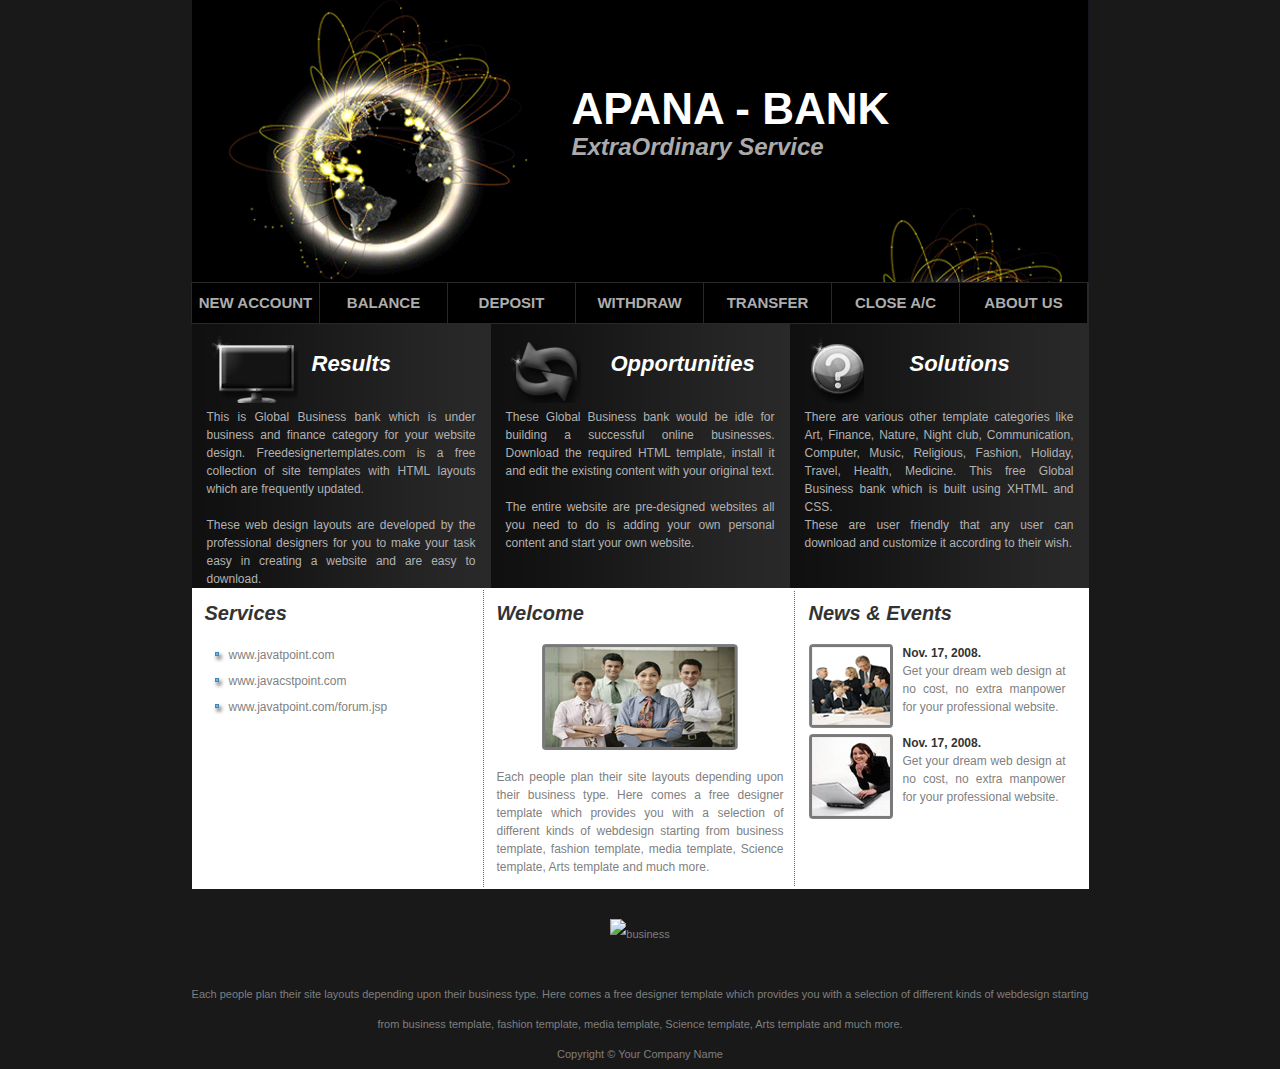
<file: WebContent/index.html>
<!DOCTYPE HTML PUBLIC "-//W3C//DTD HTML 4.01 Transitional//EN" "http://www.w3.org/TR/html4/loose.dtd">
<html>
<head>
<meta http-equiv="Content-Type" content="text/html; charset=utf-8">
<title>Global Banking ..</title>
<link href="style.css" rel="stylesheet" type="text/css">
<script type="text/javascript">
function ctck()
{
var sds = document.getElementById("dum");
}
</script>

</head>

<body>

<div id="top_links">
  
<div id="header">
	<h1>APANA - BANK<span class="style1"></span></h1>
    <h2>ExtraOrdinary Service</h2>	

</div>

<div id="navigation">
    <ul>
    <li><a href="create.html">NEW ACCOUNT</a></li>
    <li><a href="balance1.jsp">BALANCE</a></li>
    <li><a href="deposit1.jsp">DEPOSIT</a></li>
    <li><a href="withdraw1.jsp">WITHDRAW</a></li>
    <li><a href="transfer1.jsp">TRANSFER</a></li>
    <li><a href="closeac1.jsp">CLOSE A/C</a></li>
    <li><a href="about.jsp">ABOUT US</a></li>
    </ul>
</div>

<table cellpadding="0" cellspacing="0" id="content1"><tr align="justify">
	<td class="con" valign="top">
    	<div id="heade1"><h1>Results</h1></div>
        <p>This is  Global Business bank which is under business and finance category for your website design. Freedesignertemplates.com is a free collection of site templates with HTML layouts which are frequently updated.<br><br>
        These web design layouts are developed by the professional designers for you to make your task easy in creating a website and are easy to download. 
      

</p>
    </td>
    
    <td class="con" valign="top">
    	<div id="heade2"><h1>Opportunities</h1></div>
        <p> These Global Business bank would be idle for building a successful online businesses.  Download the required HTML template, install it and edit the existing content with your original text.<br><br>

The entire website   are pre-designed websites all you need to do is adding your own personal content and start your own website. 

</p>
    </td>
    
    <td class="con" valign="top">
    	<div id="heade3"><h1>Solutions</h1></div>
        <p>There are various other template categories like Art, Finance, Nature, Night club, Communication, Computer, Music, Religious, Fashion, Holiday, Travel, Health, Medicine. This free Global Business bank which is built using XHTML and CSS.<br>
        
        These   are user friendly that any user can download and customize it according to their wish.
        
    </td>
</tr></table>

<table style="width:897px; background:#FFFFFF; margin:0 auto;"><tr align="justify">
	<td width="299" valign="top" style="border-right:#666666 1px dotted;">
    	<div id="services"><h1>Services</h1><br>
		    <ul>
        	<li><a href="#">www.javatpoint.com</a></li>
            <li><a href="#">www.javacstpoint.com </a></li>
            <li><a href="#">www.javatpoint.com/forum.jsp</a></li>
            </ul>
			
       </div>
	</td>
    
    <td width="299" valign="top">
    	<div id="welcome" style="border-right:#666666 1px dotted;"><h1>Welcome</h1><br>
    	    <center><img src="images/globe_10.gif" alt="business" width="196" height="106"></center><br>
		    <p>Each people plan their site layouts depending upon their business type. Here comes a free designer template which provides you with a selection of different kinds of webdesign   starting from business template, fashion template, media template, Science template, Arts template and much more.</p>
	    	
	    </div>      
    </td>
    
    <td width="299" valign="top">
   	  <div id="news"><h1>News &amp; Events</h1><br>
      	<div class="img"><img src="images/globe_12.gif" alt="Business"></div>
        <h2>Nov. 17, 2008.</h2>
        <p>Get your dream web design at no cost, no extra manpower for your professional website.</p><br>
        <div class="img"><img src="images/globe_16.gif" alt="Business"></div>
        <h2>Nov. 17, 2008.</h2>
        <p>Get your dream web design at no cost, no extra manpower for your professional website.</p>
      
      </div>
        	
     </td>
</tr></table>

<div id="footer_top">
  <div id="footer_navigation">
  

  </div>
  
  <div id="footer_copyright" >
 
    	    <center><img  alt="business"  width="196" height="106"></center><br>
		    <p>Each people plan their site layouts depending upon their business type. Here comes a free designer template which provides you with a selection of different kinds of webdesign   starting from business template, fashion template, media template, Science template, Arts template and much more.</p>
	  
  Copyright © Your Company Name</div>
</div>

<script type="text/javascript">
document.onload = ctck();
</script>
</div>

</body>
</html>
</file>
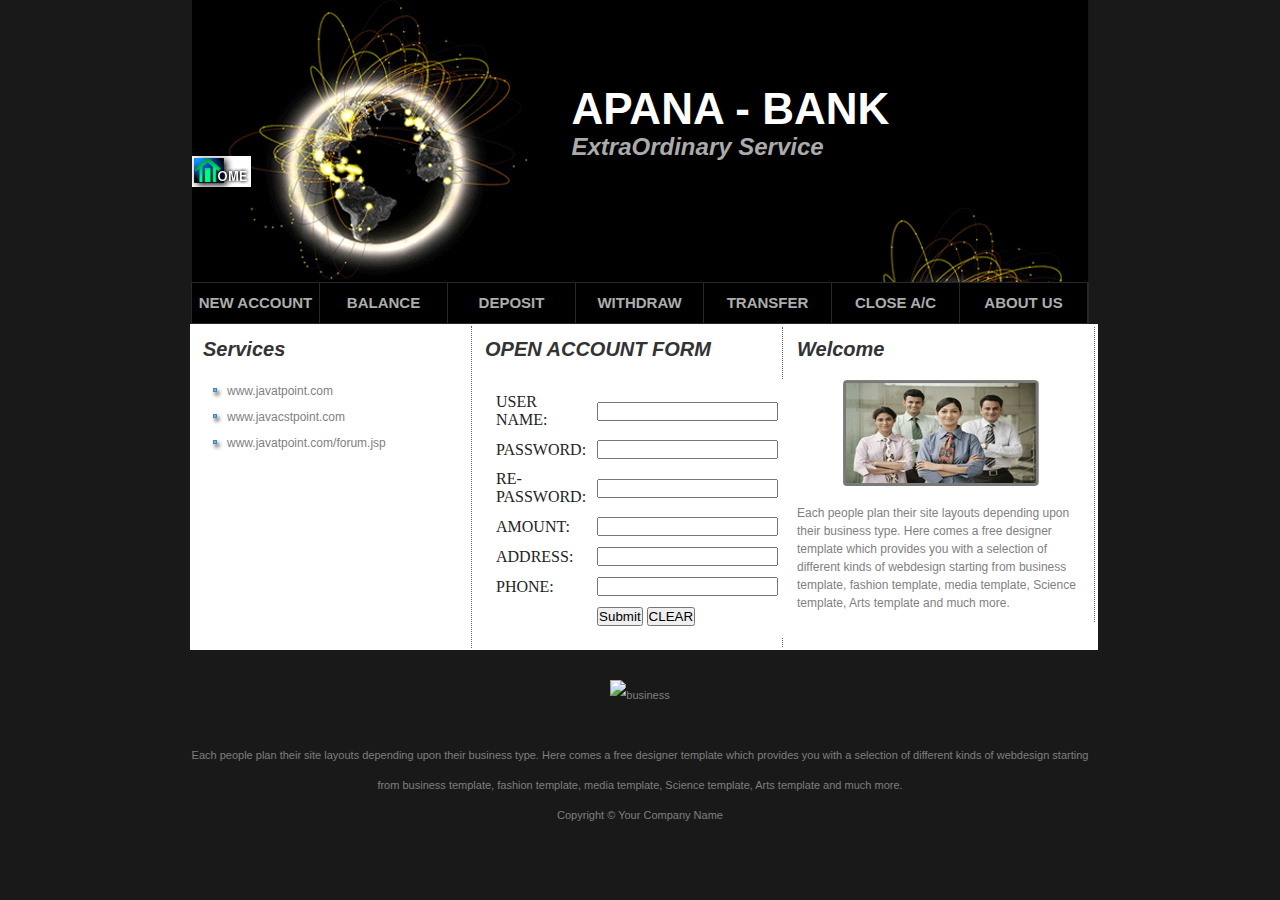
<file: WebContent/create.html>
<!DOCTYPE HTML PUBLIC "-//W3C//DTD HTML 4.01 Transitional//EN" "http://www.w3.org/TR/html4/loose.dtd">
<html>
<head>
<SCRIPT LANGUAGE="JavaScript">
function dil(form)
{
  for(var i=0; i<3; i++)
   {
        if(!isNaN(form.elements[i].value))
		{
		   alert("This Field must be Char's")
		   form.elements[i].value=""	
		   form.elements[i].focus()
		   return false
		}
   } 
    if(document.F1.password.value!=document.F1.repassword.value)
    {
	   alert("Check Confirm PWD"); 
	   document.F1.repassword.value=""
	   document.F1.repassword.focus()	
	   return false
	}
	
	
	if(!isNaN(document.F1.phone.value))
	{
	   if(document.F1.phone.value >9999999999 )
	   {
		 alert("ye kabhi nhi aayegi")
		 document.F1.phone.value=""
		 document.F1.phone.focus()
         return false   
	   }
	}
   else
   {
       alert("This  field  must  be  number")
	   document.F1.phone.value=""
	   return false
   }
	
	
	

   if(!isNaN(document.F1.amount.value))
   {
	   if(document.F1.amount.value < 500)
	   {
		 alert("Minimum Balance should be 500 /-")
		 document.F1.amount.value=""
		 document.F1.amount.focus()
         return false   
	   }
   }
   else
   {
       alert("This  field  must  be  number")
	   document.F1.amount.value=""
	   return false
   }
   
   

   for(var i=0; i<form.elements.length; i++)
   {
		if(form.elements[i].value == "")
		{
		   alert("Fill out all Fields")
		   document.F1.username.focus()
		   return false
		}
   }

   

   return true   
   }
</SCRIPT>

<meta http-equiv="Content-Type" content="text/html; charset=utf-8">
<title>Global Banking ..</title>
<link href="style.css" rel="stylesheet" type="text/css">
<script type="text/javascript">
function ctck()
{
var sds = document.getElementById("dum");
}
</script>

</head>

<body>

<div id="top_links">
  

<div id="header">
	<h1>APANA - BANK<span class="style1"></span></h1>
    <h2>ExtraOrdinary Service</h2>
    <A href="index.html"><IMG SRC="images/home1.gif"></IMG></A>	
</div>

<div id="navigation">
    <ul>
    <li><a href="create.html">NEW ACCOUNT</a></li>
    <li><a href="balance1.jsp">BALANCE</a></li>
    <li><a href="deposit1.jsp">DEPOSIT</a></li>
    <li><a href="withdraw1.jsp">WITHDRAW</a></li>
    <li><a href="transfer1.jsp">TRANSFER</a></li>
    <li><a href="closeac1.jsp">CLOSE A/C</a></li>
    <li><a href="about.jsp">ABOUT US</a></li>
    </ul>
</div>



<table style="width:897px; background:#FFFFFF; margin:0 auto;">
<tr >
	<td width="300" valign="top" style="border-right:#666666 1px dotted;">
    	<div id="services"><h1>Services</h1><br>
		    <ul>
        	<li><a href="#">www.javatpoint.com</a></li>
            <li><a href="#">www.javacstpoint.com </a></li>
            <li><a href="#">www.javatpoint.com/forum.jsp</a></li>
            </ul>
			
       </div>
	</td>
    
    <td width="1200" valign="top">
    	<div id="welcome" style="border-right:#666666 1px dotted;"><h1>OPEN ACCOUNT FORM</h1><br>
    	    <table  align="center" bgcolor="white">
		<tr>
			
		</tr>
		<tr>
			<td>
				<form name=F1 onSubmit="return dil(this)" action="CreateServlet" >
				  <table cellspacing="5" cellpadding="3">	
				
					<tr><td>USER NAME:</td><td> <input type="text" name="username"/></td></tr>
					<tr><td>PASSWORD:</td><td> <input type="password" name="password"/></td></tr>
					<tr><td>RE-PASSWORD:</td><td> <input type="password" name="repassword"/></td></tr>
					<tr><td>AMOUNT:</td><td> <input type="text" name="amount"/></td></tr>
					<!-- Gender:<br/><br/>
					Male<input type="radio" name="gender" value="male"> Female<input type="radio" name="gender" value="female"/><br/><br/> -->
					<tr><td>ADDRESS:</td><td> <input type="text" name="adderess"/></td></tr>
					<tr><td>PHONE:</td><td> <input type="text" name="phone"/></td></tr>
					<tr><td></td><td><input type="submit" value="Submit"/>
					
					<INPUT TYPE=RESET VALUE="CLEAR"></td></tr>
					</table>
               		</form>
			</td>
		</tr>
	
	</table>
    	   </div>      
    </td>
    
   <td width="299" valign="top">
    	<div id="welcome" style="border-right:#666666 1px dotted;"><h1>Welcome</h1><br>
    	    <center><img src="images/globe_10.gif" alt="business" width="196" height="106"></center><br>
		    <p>Each people plan their site layouts depending upon their business type. Here comes a free designer template which provides you with a selection of different kinds of webdesign   starting from business template, fashion template, media template, Science template, Arts template and much more.</p>
	    	
	    </div>      
    </td>
             	
    
</tr></table>
    
<div id="footer_top">
  <div id="footer_navigation">
  

  </div>
  
  <div id="footer_copyright" >
 
    	    <center><img  alt="business"  width="196" height="106"></center><br>
		    <p>Each people plan their site layouts depending upon their business type. Here comes a free designer template which provides you with a selection of different kinds of webdesign   starting from business template, fashion template, media template, Science template, Arts template and much more.</p>
	  
  Copyright © Your Company Name</div>
</div>

<script type="text/javascript">
document.onload = ctck();
</script>
</div>

</body>
</html>
</file>
<file: WebContent/style.css>
@charset "utf-8";
/* CSS Document */

body{
	margin:0;
	color:#232323;
	
	background:#191919;
}
div, h1, h2, h3, h4, p, form, label, input, textarea, img, span{
	margin:0; padding:0;
}

ul{
	margin:0; 
	padding:0; 
	list-style-type:none;
	font-size:0;
	line-height:0;
}


.spacer{
	clear:both; 
	font-size:0; 
	line-height:0;
}
.more
{
font:normal 11px/18px Arial, Helvetica, sans-serif;
color:#00d09d;
text-decoration:none;
padding-left:230px;
}
.style1{color:#00d09d;}
/*------------------------------------------------body--------------------*/

#top_links
{
margin:0 auto;
padding:0px;
width:900px;
height:40px;
}
#top_linksin
{
padding:10px 0 0 0;
width:310px;
height:18px;
float:right;
}

#top_linksin ul
{
list-style:none;
margin:0 0 0 40px;
}
#top_linksin ul li
{
font:normal 11px/10px Arial, Helvetica, sans-serif;
color:#FFFFFF;
border-right:#7f7f7f 1px solid;
padding:0 15px;
float:left;
}
#top_linksin ul li a
{
text-decoration:none;
display:block;
color:#7f7f7f;
}
#top_linksin ul li a:hover
{
text-decoration:none;
display:block;
color:#FFFFFF;
}

#header
{
margin:0 auto;
background:#000 url(images/globe_03.gif) 0 0 no-repeat;
width:897px;
height:282px;
}
#header h1
{
font:bold 44px/18px Arial, Helvetica, sans-serif;
color:#FFFFFF;
padding:100px 0 0 380px;
}
#header h2
{
font:bold italic 24px/18px Arial, Helvetica, sans-serif;
color:#ababab;
padding:20px 0 0 380px;
}

#navigation
{
margin:0 auto;
width:896px;
height:40px;
background:#000;
border:1px solid #282828;
}
#navigation ul
{
list-style:none;
}
#navigation ul li
{
color:#adadad;
float:left;
text-align:center;
font:bold 15px/40px Arial, Helvetica, sans-serif;
width:127px;
border-right:1px solid #282828;
}
#navigation ul li a
{
text-decoration:none;
display:block;
color:#adadad;
}
#navigation ul li a:hover
{
color:#FFFFFF;
}
#navigation ul li.last
{
border:none;
float:left;
}

#content1
{
width:897px; 
margin:0 auto; 
background:url(images/globe_05.jpg) 0 0 repeat-y;
}
#content1 h1
{
font:bold italic 22px/79px Arial, Helvetica, sans-serif;
color:#ffffff;
padding-left:30px;
}
#content1 p
{
font:normal 12px/18px Arial, Helvetica, sans-serif;
color:#b2b2b2;
padding:5px 15px 0 15px;
}
.con
{
background:url(images/globe_06.jpg) 0 0 repeat-y;
width:290px;
}
#heade1
{
width:167px;
height:79px;
background:url(images/image_03.gif) 20px 10px no-repeat;
padding-left:90px;
}
#heade2
{
width:167px;
height:79px;
background:url(images/image_04.gif) 20px 10px no-repeat;
padding-left:90px;
}
#heade3
{
width:167px;
height:79px;
background:url(images/image_05.gif) 20px 5px no-repeat;
padding-left:90px;
}
#services
{
width:257px;
padding:10px;
}
#services h1
{
font:bold italic 20px/25px Arial, Helvetica, sans-serif;
color:#333333;
}
#services ul
{
list-style:none;
margin-left:8px;
}
#services ul li
{
font:normal 12px/22px Arial, Helvetica, sans-serif;
color:#FFFFFF;
display:block;
padding:0 0 4px 16px;
background:url(images/bullet.png) left center no-repeat;
}
#services ul li a
{
text-decoration:none;
display:block;
color:#7f7f7f;
}
#services ul li a:hover
{
text-decoration:none;
display:block;
color:#000000;
}
#welcome
{
width:287px;
padding:10px;
}
#welcome h1
{
font:bold italic 20px/25px Arial, Helvetica, sans-serif;
color:#333333;
}
#welcome p
{
font:normal 12px/18px Arial, Helvetica, sans-serif;
color:#7f7f7f;
}
#news
{
width:257px;
padding:10px;
}
#news h1
{
font:bold italic 20px/25px Arial, Helvetica, sans-serif;
color:#333333;
}
.img
{
float:left;
padding-right:10px;
}
#news h2
{
font:bold 12px/18px Arial, Helvetica, sans-serif;
color:#333333;
}
#news p
{
font:normal 12px/18px Arial, Helvetica, sans-serif;
color:#7f7f7f;
}

#footer_navigation
{
width:500px;
height:30px;
margin:0 auto;
}
#footer_navigation ul li
{
width:80px;
font: normal 12px/30px Arial, Helvetica, sans-serif;
color:#7d9942;
float:left;
}
#footer_navigation ul li a
{
text-decoration:none;
color:#7f7f7f;
height:30px;
}
#footer_navigation ul li a:hover
{
text-decoration:none;
color:#ffffff;
height:49px;
}
#footer_copyright
{
color: #7f7f7f;
font: normal 11px/30px Arial, Helvetica, sans-serif;
margin:0 auto;
text-align:center;
}

#footer_design
{
color: #ffffff;
font: normal 11px/25px Arial, Helvetica, sans-serif;
margin:0 auto;
text-align:center;
width:100%;
background:#000000;
}
#footer_design a
{
color: #b6ff06;
text-decoration:none;
}
#footer_design a:hover
{
color: #b6ff06;
text-decoration:underline;
}
</file>
